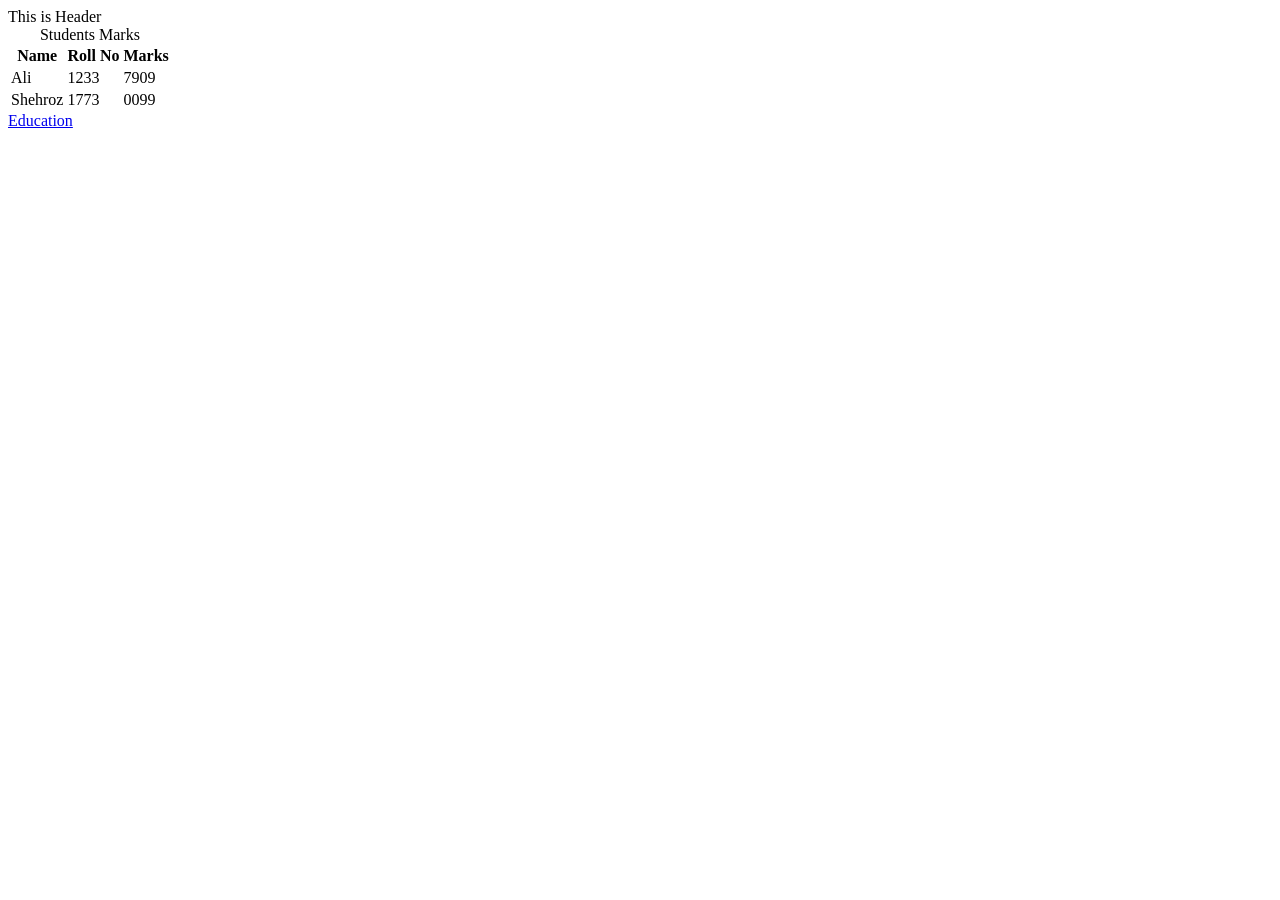
<file: index.html>
<!DOCTYPE html>
<html lang="en">

<head>
    <meta charset="UTF-8">
    <meta name="viewport" content="width=device-width, initial-scale=1.0">
    <title>PARAGRAPH</title>
    <!-- <link rel="stylesheet" href="style.css"> -->
</head>

<body>
    <header>This is Header</header
    <main>
        <table>
        <caption>Students Marks</caption>
        <thead>
        <tr>
            <th>Name</th>
            <th>Roll No</th>
            <th>Marks</th>
        </thead>
        </tr>
            <tr>
                <td>Ali</td>
                <td>1233</td>
                <td>7909</td>
            </tr>
            <tr>
                <td>Shehroz</td>
                <td>1773</td>
                <td>0099</td>
            </tr>
        </table>
    </main>
    <a href="edu.html" target="_blank">Education</a>
</body>

</html>
</file>
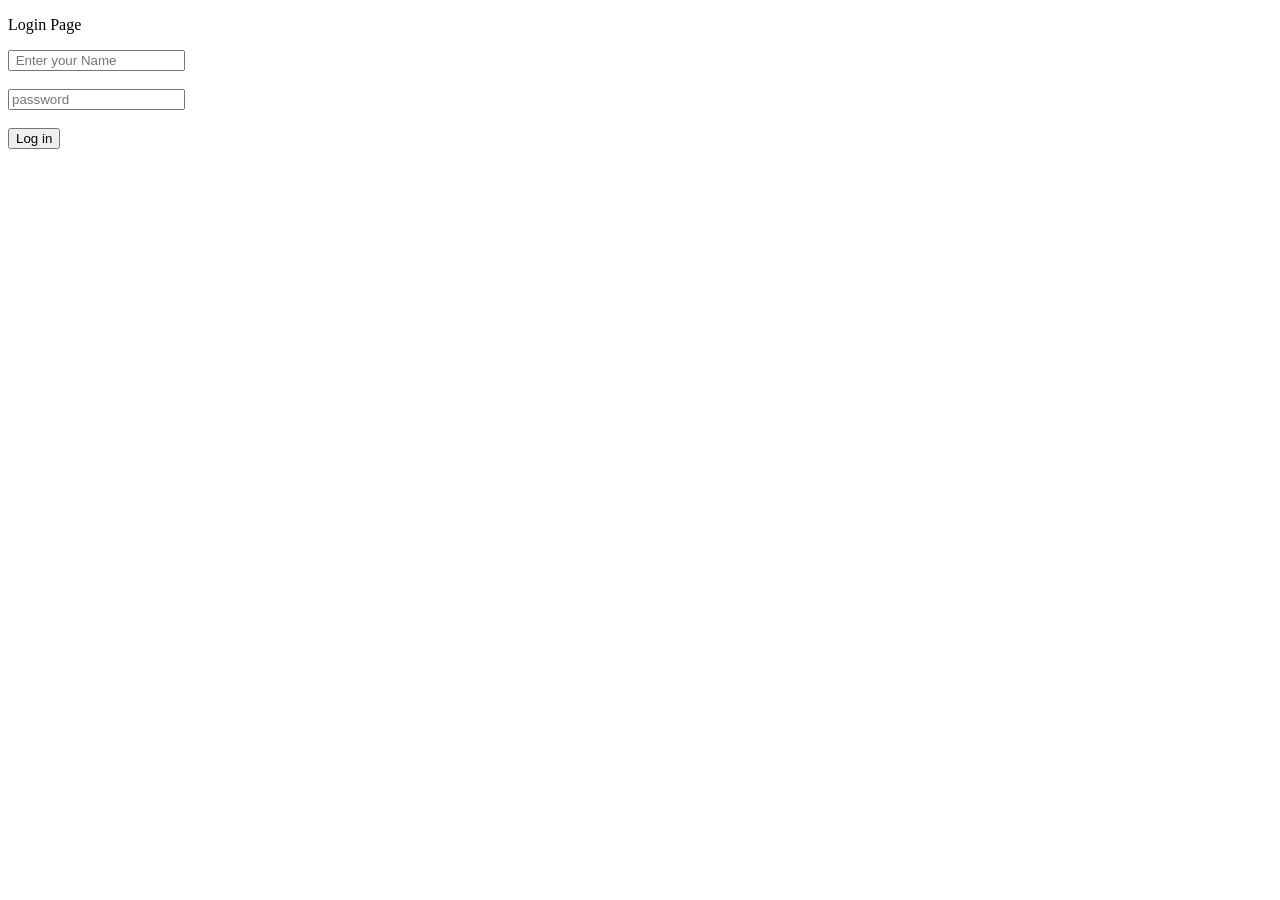
<file: Projects In Vanila HTML/index.html>
<!DOCTYPE html>
<html lang="en">
<head>
    <meta charset="UTF-8">
    <meta name="viewport" content="width=device-width, initial-scale=1.0">
    <title>Home Page</title>
</head>
<body>
    <p> Login Page </p>
    <div><input type="text" placeholder=" Enter your Name"></div>
    <br>
    <div><input type="password" placeholder="password"></div>
    <br>
    <a href="page2.html" target="_blank"><button>Log in</button></a>

</body>
</html>
</file>
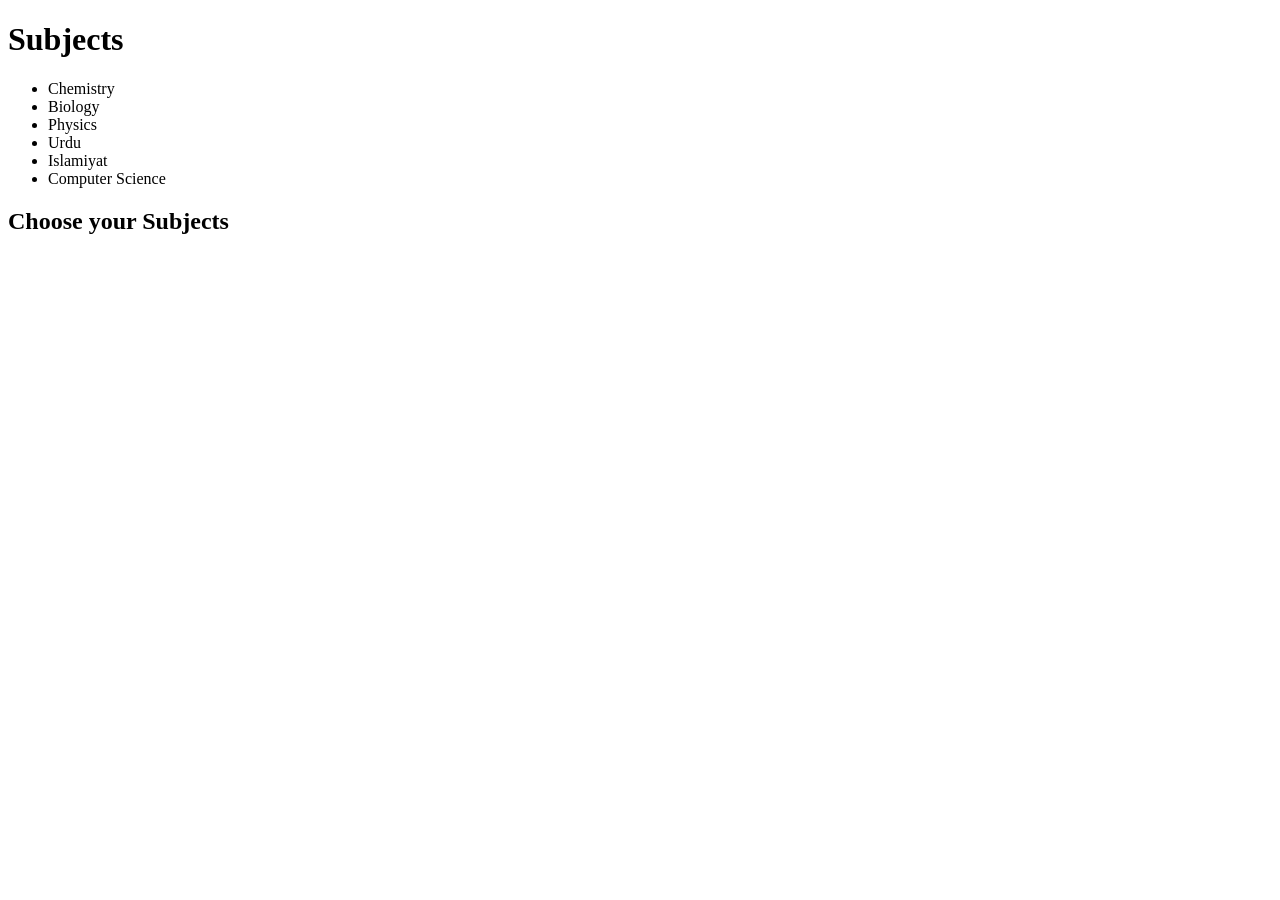
<file: edu.html>
<!DOCTYPE html>
<html lang="en">
<head>
    <meta charset="UTF-8">
    <meta name="viewport" content="width=device-width, initial-scale=1.0">
    <title>Education Page</title>
</head>
<body>
    <h1>Subjects</h1>
    <ul>
        <li>Chemistry</li>
        <li>Biology</li>
        <li>Physics</li>
        <li>Urdu</li>
        <li>Islamiyat</li>
        <li>Computer Science</li>
    </ul>
    <h2>Choose your Subjects</h2>
</body>
</html>
</file>
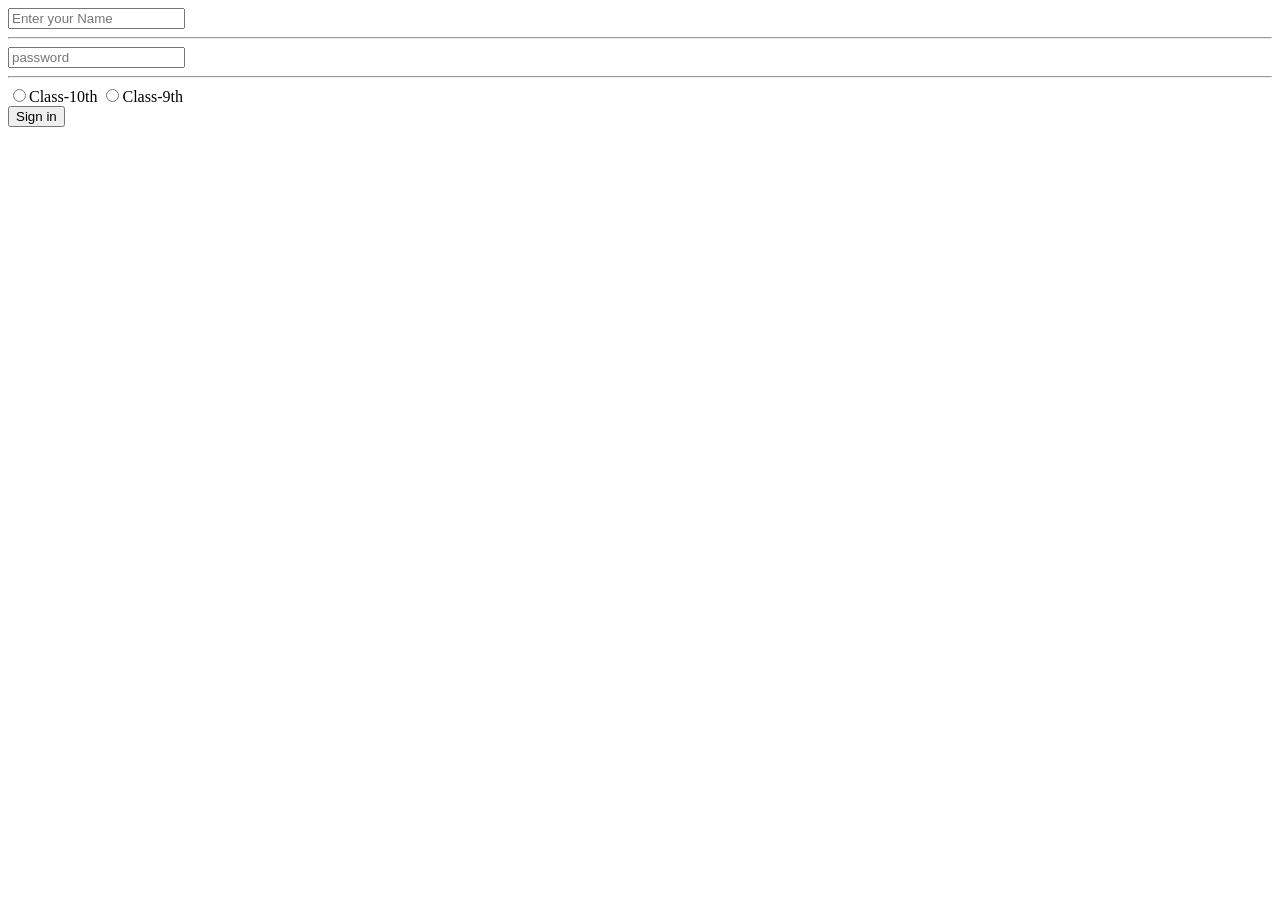
<file: forms.html>
<!DOCTYPE html>
<html lang="en">
<head>
    <meta charset="UTF-8">
    <meta name="viewport" content="width=device-width, initial-scale=1.0">
    <title>Document</title>
</head>
<body>
    <form action="/action.php"> 
            <input type="text" placeholder="Enter your Name">
        <hr>
            <input type="password" placeholder="password" >
        <hr>
            <label for="1">
                <input type="radio" name="Class" id="1" value="Class-10th">Class-10th
            </label>
            <label for="2">
                <input type="radio" name="Class" id="2" value="Class-9th">Class-9th
            </label>
        
        <div> <button>Sign in</button></div>
    </form>
</body>
</html>
</file>
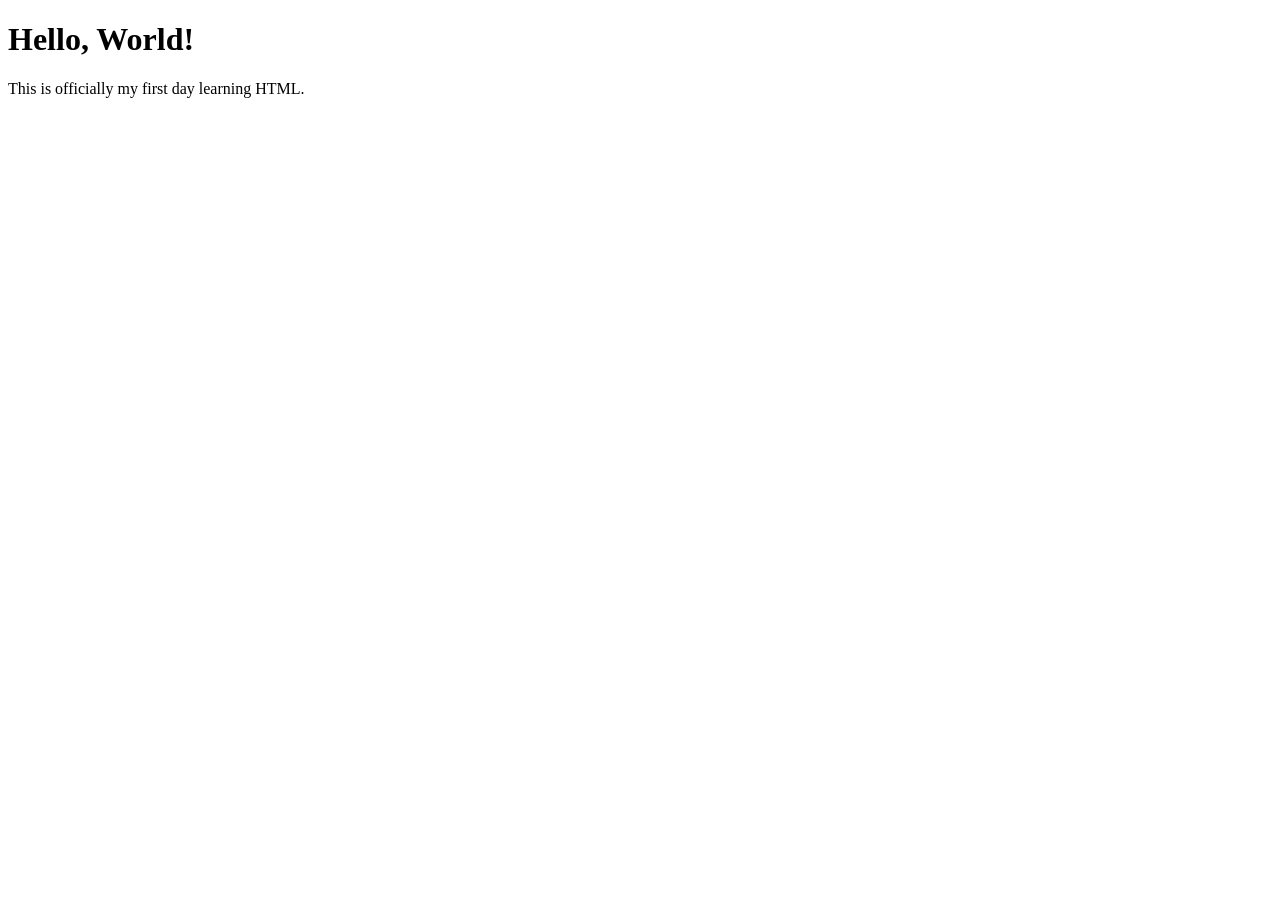
<file: ht_p.html>
<!DOCTYPE html>
<html lang="en">
<head>
    <meta charset="UTF-8">
    <meta name="viewport" content="width=device-width, initial-scale=1.0">
    <title>Document</title>
</head>
<body>
   <h1>Hello, World!</h1>
    <p>This is officially my first day learning HTML.</p>
</body>
</html>
</file>
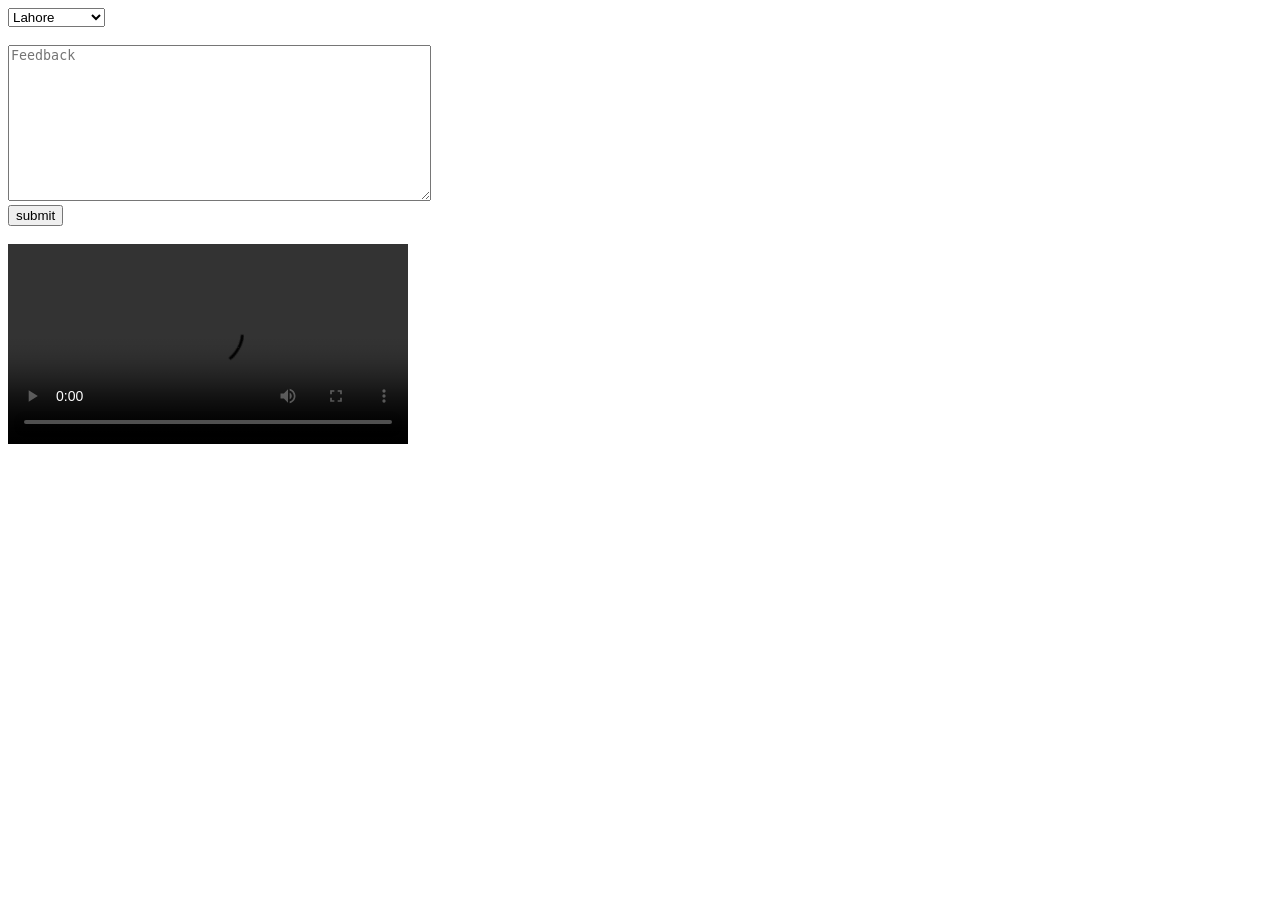
<file: Select.html>
<!DOCTYPE html>
<html lang="en">
<head>
    <meta charset="UTF-8">
    <meta name="viewport" content="width=device-width, initial-scale=1.0">
    <title>Select - HTML</title>
</head>
<body>

    <form action="/action.Nodejs">
    <select name="City">
        <option value="Lahore">Lahore</option>
        <option value="Sheikhupura">Sheikhupura</option>
        <option value="Multan">Multan</option>
        <option value="Faisalabad">Faisalabad</option>
        <option value="Islamabad">Islamabad</option>
    </select>
    <br><br>
    <div><textarea name="Feedback" id="000" placeholder="Feedback" rows="10" cols="50"></textarea></div>
    </form>
    <input type="submit" value="submit">
    <br>
    <!-- <iframe src="https://www.youtube.com/codewithharry/java" frameborder="0"></iframe> -->
    <br>
    <video src="E:\PYTHON COURSE\1.mp4" width="400" controls>my Video</video>

</body>
</html>
</file>
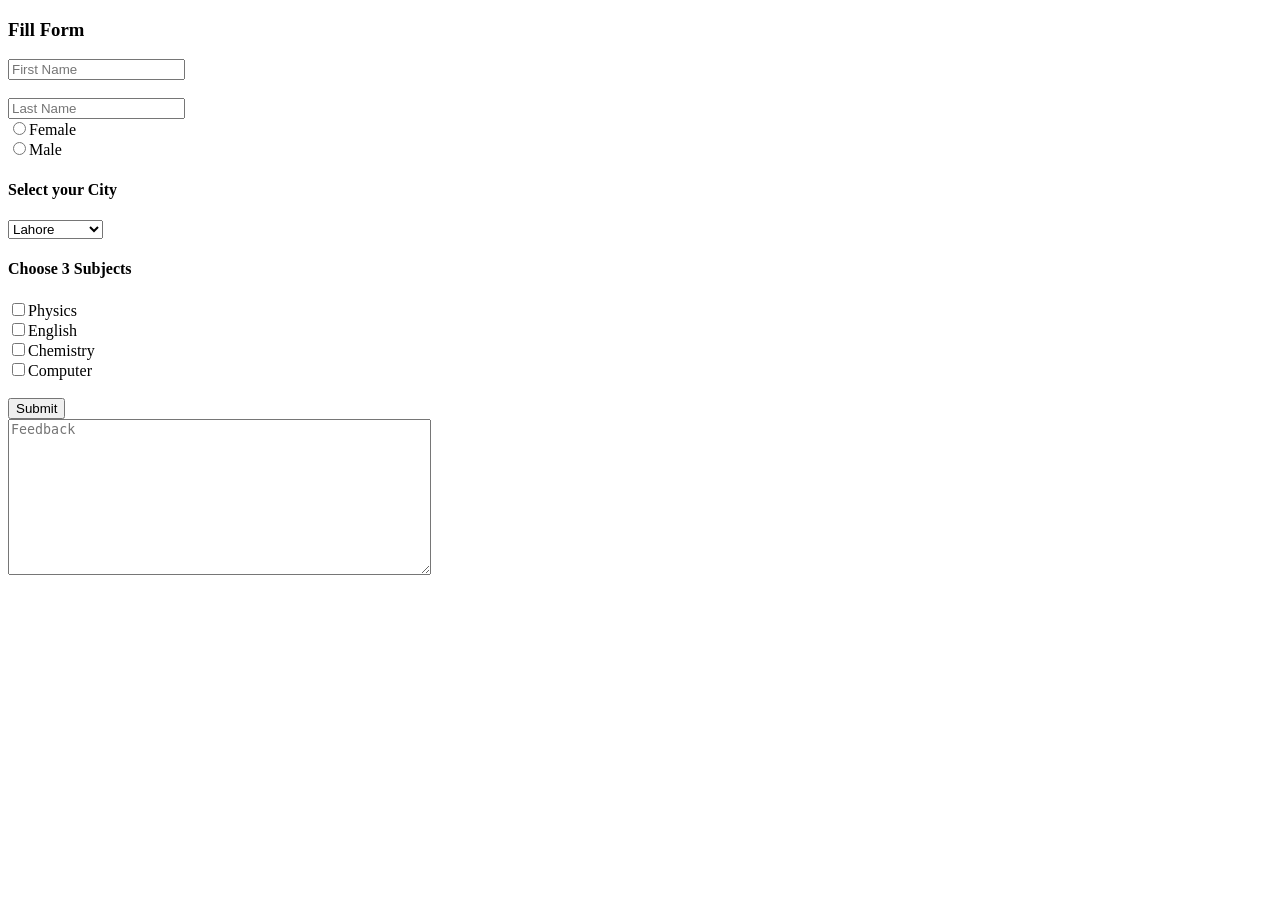
<file: Projects In Vanila HTML/page2.html>
<!DOCTYPE html>
<html lang="en">
<head>
    <meta charset="UTF-8">
    <meta name="viewport" content="width=device-width, initial-scale=1.0">
    <title>Fill Form - page2</title>
</head>
<body>
    <h3>Fill Form</h3>
    <input type="text" placeholder="First Name">
    <br><br>
    <input type="text" placeholder="Last Name">
    <br>
    <label for="10">
        <input type="radio" name="gender" value="Female" id="10">Female
    </label>
    <br>
    <label for="11">
        <input type="radio" name="gender" value="Male" id="11">Male
    </label>
    <h4>Select your City</h4>
    <select name="City">
        <option value="Lahore">Lahore</option>
        <option value="sheikhupura">sheikhupura</option>
        <option value="Karachi">Karachi</option>
        <option value="Multan">Multan</option>
        <option value="Pindi">Pindi</option>
    </select>
    <h4>Choose 3 Subjects</h4>
    <label for="120">
    <input type="checkbox" id="120">Physics
    </label>
    <br>
    <label for="121">
    <input type="checkbox" id="121">English
    </label>
    <br>
    <label for="122">
    <input type="checkbox" id="122">Chemistry
    </label>
    <br>
    <label for="123">
    <input type="checkbox" id="123">Computer
    </label>
    <br><br>
    <input type="submit">
    <br>
    <textarea name="Feedback" placeholder="Feedback" rows="10" cols="50"></textarea>

</body>
</html>
</file>
<file: style.css>
body{
    background-color: yellow;
}

button{
    background-color: blue;
    color : white;
}
</file>
